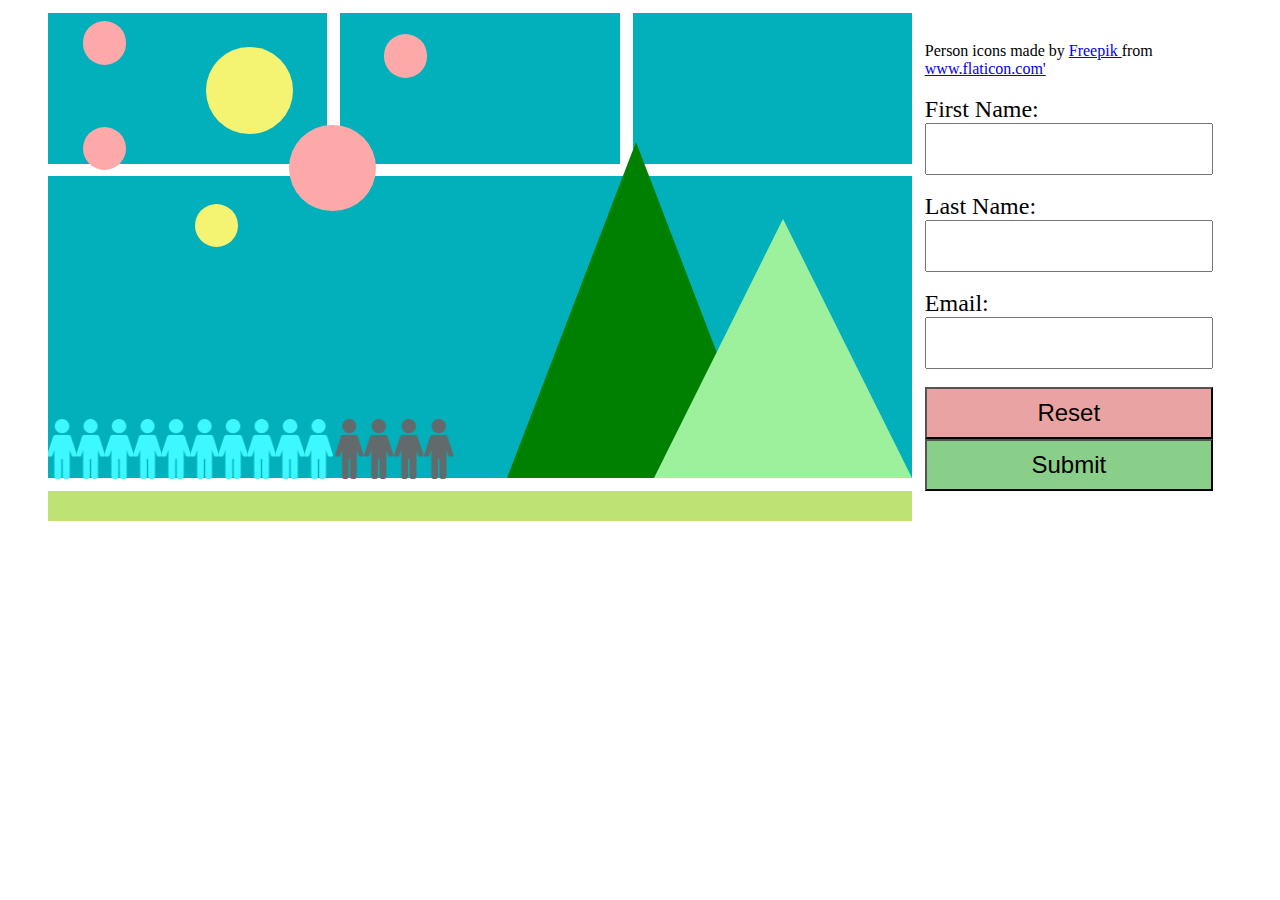
<file: index.html>
<!DOCTYPE html>
<html lang="en">
    <head>
        <meta charset="UTF-8" />
        <meta name="viewport" content="width=device-width, initial-scale=1.0" />
        <link rel="stylesheet" href="./external.css" />
        <title>Picasso Painting</title>
    </head>
    <body onload="paintPicasso()">
        <main id="canvas">
            <div id="top">
                <div class="top-left">
                    <div
                        class="circle circle-small circle-red"
                        id="circle-1"
                    ></div>
                    <div
                        class="circle circle-big circle-yellow"
                        id="circle-2"
                    ></div>
                    <div
                        class="circle circle-small circle-red"
                        id="circle-3"
                    ></div>
                    <div
                        class="circle circle-big circle-red"
                        id="circle-4"
                    ></div>
                </div>
                <div class="top-middle">
                    <div
                        class="circle circle-small circle-red"
                        id="circle-5"
                    ></div>
                </div>
                <div class="top-right"></div>
            </div>
            <div class="middle">
                <div
                    class="circle circle-small circle-yellow"
                    id="circle-6"
                ></div>
                <div class="person" id="person-1">
                    <img
                        src="./man-standing-up-2.png"
                        alt="Blue person one"
                        id="image-person-1"
                    />
                </div>
                <div class="person" id="person-2">
                    <img
                        src="./man-standing-up-2.png"
                        alt="Blue person two"
                        id="image-person-2"
                    />
                </div>
                <div class="person" id="person-3">
                    <img
                        src="./man-standing-up-2.png"
                        alt="Blue person three"
                        id="image-person-3"
                    />
                </div>
                <div class="person" id="person-4">
                    <img
                        src="./man-standing-up-2.png"
                        alt="Blue person four"
                        id="image-person-4"
                    />
                </div>
                <div class="person" id="person-5">
                    <img
                        src="./man-standing-up-2.png"
                        alt="Blue person five"
                        id="image-person-5"
                    />
                </div>
                <div class="person" id="person-6">
                    <img
                        src="./man-standing-up-2.png"
                        alt="Blue person six"
                        id="image-person-6"
                    />
                </div>
                <div class="person" id="person-7">
                    <img
                        src="./man-standing-up-2.png"
                        alt="Blue person seven"
                        id="image-person-7"
                    />
                </div>
                <div class="person" id="person-8">
                    <img
                        src="./man-standing-up-2.png"
                        alt="Blue person eight"
                        id="image-person-8"
                    />
                </div>
                <div class="person" id="person-9">
                    <img
                        src="./man-standing-up-2.png"
                        alt="Blue person nine"
                        id="image-person-9"
                    />
                </div>
                <div class="person" id="person-10">
                    <img
                        src="./man-standing-up-2.png"
                        alt="Blue person ten"
                        id="image-person-10"
                    />
                </div>
                <div class="person" id="person-11">
                    <img
                        src="./man-standing-up-gray-2.png"
                        alt="Gray person one"
                        id="image-person-11"
                    />
                </div>
                <div class="person" id="person-12">
                    <img
                        src="./man-standing-up-gray-2.png"
                        alt="Gray person two"
                        id="image-person-12"
                    />
                </div>
                <div class="person" id="person-13">
                    <img
                        src="./man-standing-up-gray-2.png"
                        alt="Gray person three"
                        id="image-person-13"
                    />
                </div>
                <div class="person" id="person-14">
                    <img
                        src="./man-standing-up-gray-2.png"
                        alt="Gray person four"
                        id="image-person-14"
                    />
                </div>
                <div class="triangle" id="triangle-1"></div>
                <div class="triangle" id="triangle-2"></div>
            </div>
            <div class="bottom"></div>
        </main>

        <section id="vistor-form">
            <div>
                <div>
                    Person icons made by
                    <a href="https://www.freepik.com" title="Freepik">
                        Freepik
                    </a>
                    from
                    <a href="https://www.flaticon.com/" title="Flaticon"
                        >www.flaticon.com'</a
                    >
                </div>
            </div>

            <br />

            <form action="./formsubmitted.html" method="GET">
                <div>
                    <label for="fname">First Name: </label>
                    <br />
                    <input
                        type="text"
                        id="fname"
                        name="fname"
                        value=""
                        required
                    />
                </div>

                <br />

                <div>
                    <label for="lname">Last Name:&nbsp</label>
                    <br />
                    <input
                        type="text"
                        id="lname"
                        name="lname"
                        value=""
                        required
                    />
                </div>

                <br />

                <div>
                    <label for="email"
                        >Email:&nbsp&nbsp&nbsp&nbsp&nbsp&nbsp&nbsp&nbsp</label
                    >
                    <br />
                    <input
                        type="email"
                        id="email"
                        name="email"
                        value=""
                        required
                    />
                </div>

                <br />

                <div>
                    <input type="reset" name="" id="reset" />
                    <input type="submit" id="submit" />
                </div>
            </form>
        </section>

        <script src="./script.js"></script>
    </body>
</html>
</file>
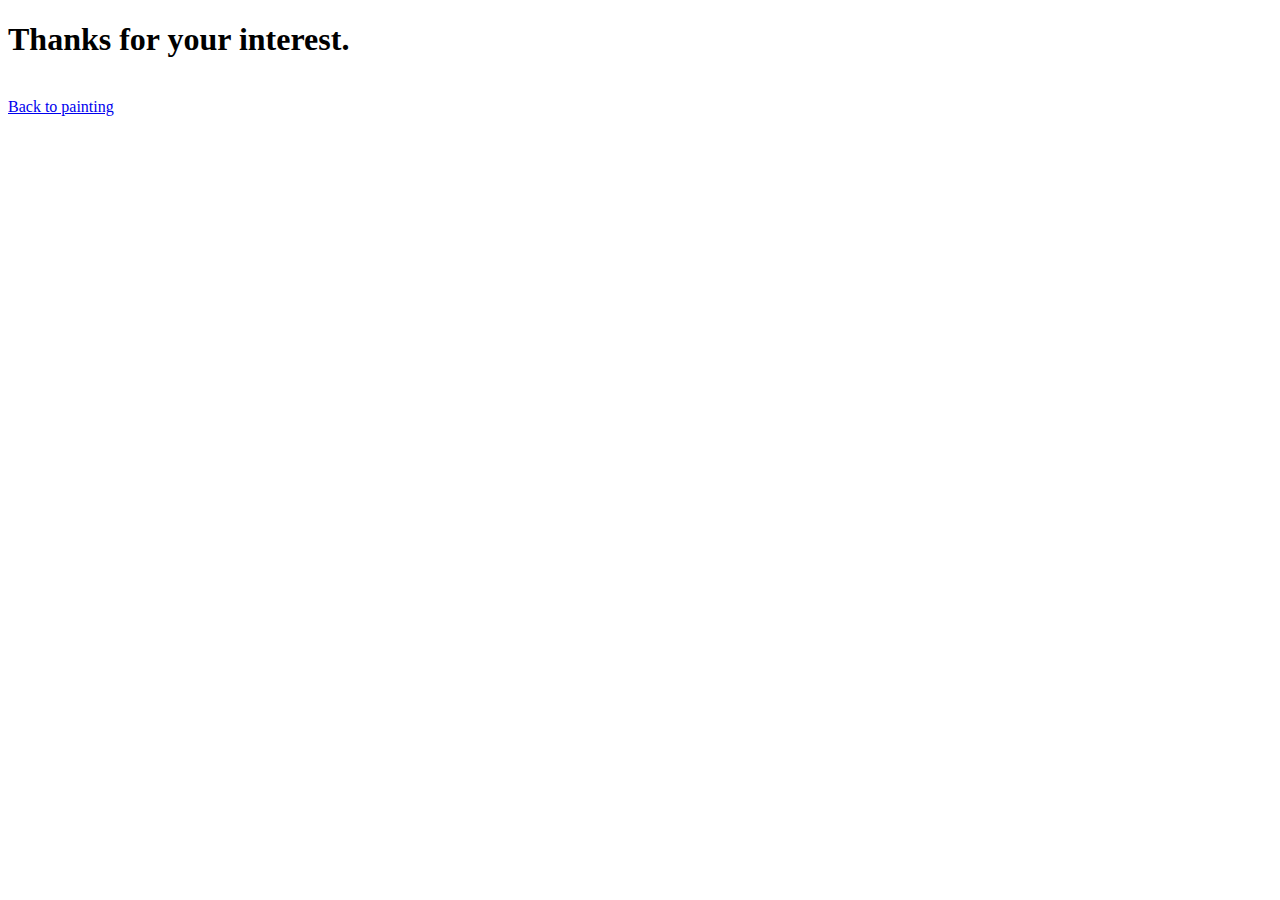
<file: formsubmitted.html>
<!DOCTYPE html>
<html lang="en">
    <head>
        <meta charset="UTF-8" />
        <meta name="viewport" content="width=device-width, initial-scale=1.0" />
        <title>Vistor Form</title>
    </head>
    <body>
        <h1>Thanks for your interest.</h1>
        <br />
        <a href="./picasso.html">Back to painting</a>

        <script src="./script.js"></script>
    </body>
</html>
</file>
<file: external.css>
* {
    box-sizing: border-box;
    margin: 0;
    padding: 0;
}

body {
    width: 100%;
    height: 100%;
    display: flex;
    flex-direction: row;
    justify-content: center;
    align-items: center;
}

#canvas {
    width: 75%;
    position: relative;
    display: grid;
}

#vistor-form {
    width: 25%;
}

#top {
    display: grid;
}

.top-left,
.top-middle,
.top-right,
.middle {
    background-color: #02b0bc;
    position: relative;
}

.bottom {
    background-color: rgb(190, 227, 116);
}

.circle {
    border-radius: 50%;
}

.circle-red {
    background-color: rgb(253, 169, 169);
}

.circle-yellow {
    background-color: rgb(244, 244, 114);
}

#circle-1 {
    position: absolute;
}

#circle-2 {
    position: absolute;
}

#circle-3 {
    position: absolute;
    z-index: 1;
}

#circle-4 {
    position: absolute;
    z-index: 1;
}

#circle-5 {
    position: absolute;
}

#circle-6 {
    position: absolute;
}

.person {
    position: absolute;
}

.triangle {
    position: absolute;
    width: 0;
    height: 0;
    bottom: 0;
}

#triangle-1 {
    z-index: 1;
}

#triangle-2 {
    z-index: 2;
}

label {
    font-size: 1.5em;
    font-style: bold;
}

input {
    width: 90%;
    margin: 0;
    padding: 10px;
    font-size: 1.5em;
}

#reset {
    background-color: rgb(234, 163, 163);
}

#submit {
    background-color: rgb(137, 207, 137);
}

@media screen and (max-width: 1200px) {
    body {
        flex-direction: column;
    }

    #canvas {
        width: 100%;
    }

    #vistor-form {
        width: 100%;
        text-align: center;
    }
}
</file>
